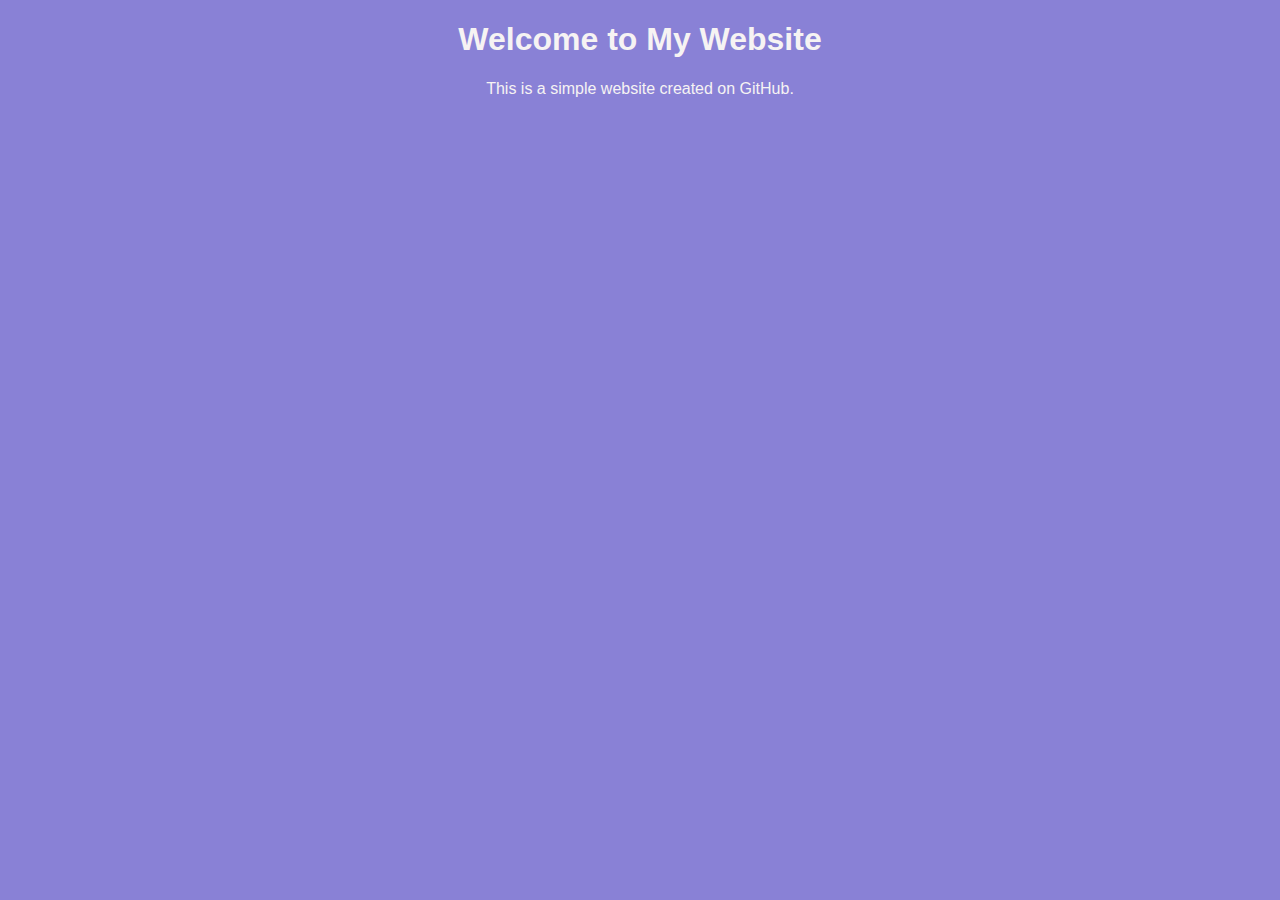
<file: index.html>
<!-- index.html -->
<!DOCTYPE html>
<html>
<head>
  <link rel="stylesheet" type="text/css" href="style.css">
</head>
<body>
  <h1>Welcome to My Website</h1>
  <p>This is a simple website created on GitHub.</p>
</body>
</html>
</file>
<file: style.css>
/* style.css */
body {
  font-family: Arial, sans-serif;
  text-align: center;
  background-color: #8981d6;
}

h1 {
  color: #f6f3f3;
}

p {
  color: #f6f3f3;
}
</file>
